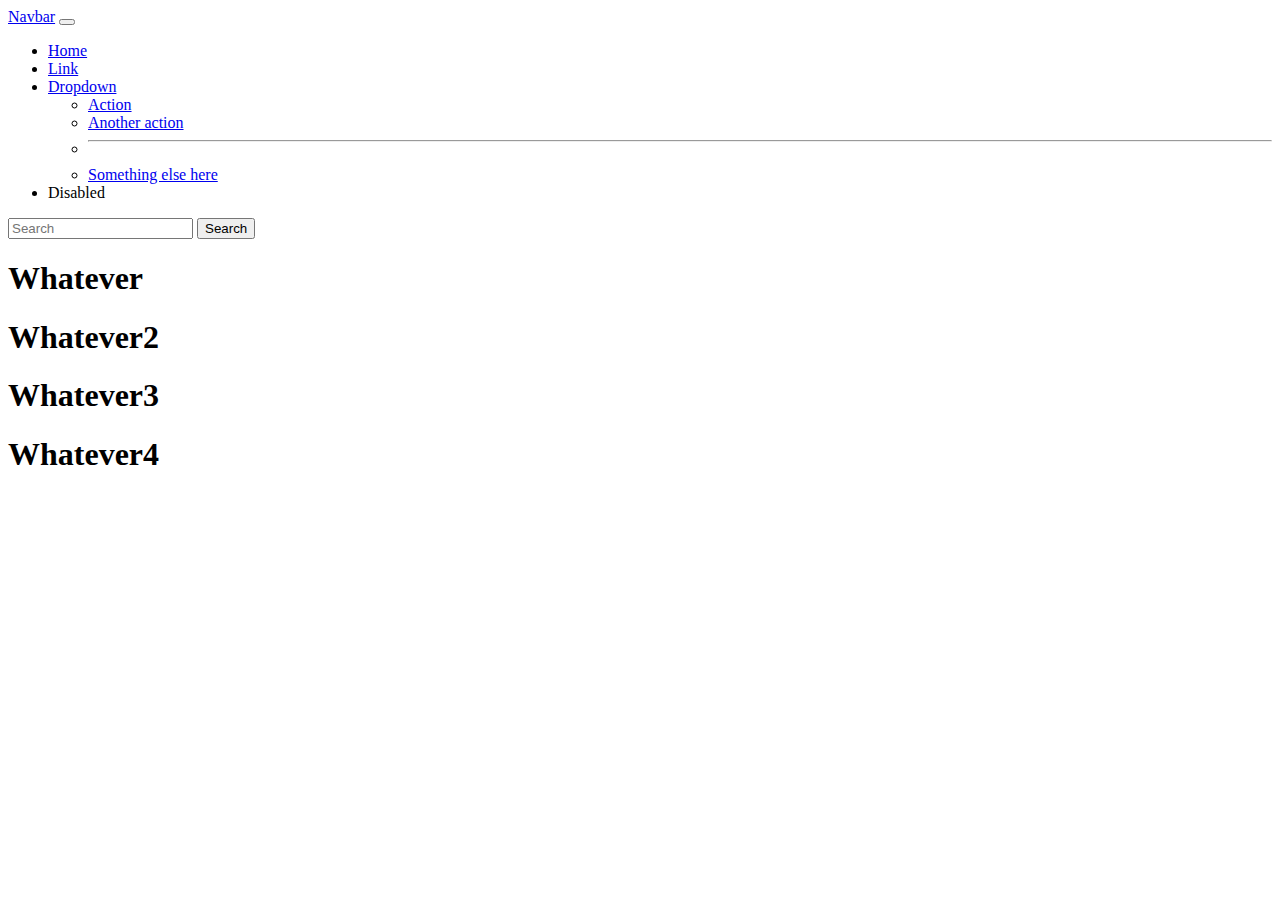
<file: index.html>
<!DOCTYPE html>
<html lang="en">

    <head>
        <meta charset="UTF-8">
        <meta name="viewport" content="width=device-width, initial-scale=1.0">
        <title>Document</title>
        <link href="https://cdn.jsdelivr.net/npm/bootstrap@5.3.2/dist/css/bootstrap.min.css" rel="stylesheet" integrity="sha384-T3c6CoIi6uLrA9TneNEoa7RxnatzjcDSCmG1MXxSR1GAsXEV/Dwwykc2MPK8M2HN" crossorigin="anonymous">    
    </head>

    <body>
        <nav class="navbar navbar-expand-lg bg-dark border-bottom border-body" data-bs-theme="dark"">
            <div class="container-fluid">
              <a class="navbar-brand" href="#">Navbar</a>
              <button class="navbar-toggler" type="button" data-bs-toggle="collapse" data-bs-target="#navbarSupportedContent" aria-controls="navbarSupportedContent" aria-expanded="false" aria-label="Toggle navigation">
                <span class="navbar-toggler-icon"></span>
              </button>
              <div class="collapse navbar-collapse" id="navbarSupportedContent">
                <ul class="navbar-nav me-auto mb-2 mb-lg-0">
                  <li class="nav-item">
                    <a class="nav-link active" aria-current="page" href="#">Home</a>
                  </li>
                  <li class="nav-item">
                    <a class="nav-link" href="#">Link</a>
                  </li>
                  <li class="nav-item dropdown">
                    <a class="nav-link dropdown-toggle" href="#" role="button" data-bs-toggle="dropdown" aria-expanded="false">
                      Dropdown
                    </a>
                    <ul class="dropdown-menu">
                      <li><a class="dropdown-item" href="#">Action</a></li>
                      <li><a class="dropdown-item" href="#">Another action</a></li>
                      <li><hr class="dropdown-divider"></li>
                      <li><a class="dropdown-item" href="#">Something else here</a></li>
                    </ul>
                  </li>
                  <li class="nav-item">
                    <a class="nav-link disabled" aria-disabled="true">Disabled</a>
                  </li>
                </ul>
                <form class="d-flex" role="search">
                  <input class="form-control me-2" type="search" placeholder="Search" aria-label="Search">
                  <button class="btn btn-outline-success" type="submit">Search</button>
                </form>
              </div>
            </div>
          </nav>
        <div class="container">
            
            <div class="row">
                <div class="col">
                    <h1>Whatever</h1>
                </div>

                <div class="col">
                    <h1>Whatever2</h1>
                </div>

                <div class="col">
                    <h1>Whatever3</h1>
                </div>

                <div class="col">
                    <h1>Whatever4</h1>
                </div>
        



    <script src="https://cdn.jsdelivr.net/npm/@popperjs/core@2.11.8/dist/umd/popper.min.js" integrity="sha384-I7E8VVD/ismYTF4hNIPjVp/Zjvgyol6VFvRkX/vR+Vc4jQkC+hVqc2pM8ODewa9r" crossorigin="anonymous"></script>
    <script src="https://cdn.jsdelivr.net/npm/bootstrap@5.3.2/dist/js/bootstrap.min.js" integrity="sha384-BBtl+eGJRgqQAUMxJ7pMwbEyER4l1g+O15P+16Ep7Q9Q+zqX6gSbd85u4mG4QzX+" crossorigin="anonymous"></script>
    </body>

</html>
</file>
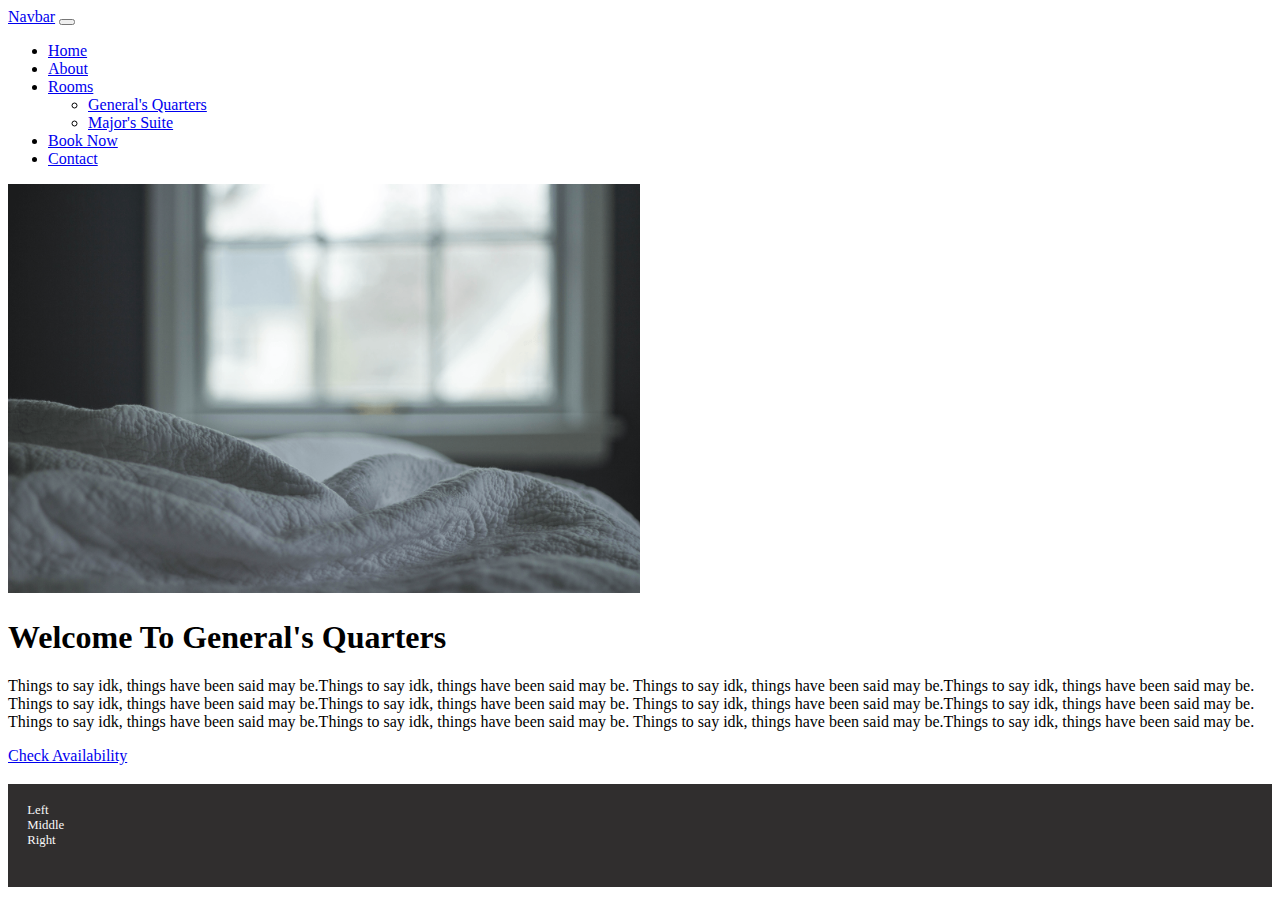
<file: general.html>
<!DOCTYPE html>
<html lang="en">

    <head>
        <meta charset="UTF-8">
        <meta name="viewport" content="width=device-width, initial-scale=1.0">
        <title>General's Quarters</title>
        <link href="https://cdn.jsdelivr.net/npm/bootstrap@5.3.2/dist/css/bootstrap.min.css" rel="stylesheet" integrity="sha384-T3c6CoIi6uLrA9TneNEoa7RxnatzjcDSCmG1MXxSR1GAsXEV/Dwwykc2MPK8M2HN" crossorigin="anonymous">    
      <style>
        .my-footer {
          height: 5em;
          background-color: rgba(36, 34, 34, 0.947);
          margin-top: 1.5em;
          padding: 1.5em;
          color: rgb(248, 248, 248);
          font-size: 80%;
        }
        .room-image {
          max-width: 50%;
        }
      </style>
    </head>

    <body>
        <nav class="navbar navbar-expand-lg bg-dark border-bottom border-body" data-bs-theme="dark">
            <div class="container-fluid">
              <a class="navbar-brand" href="#">Navbar</a>
              <button class="navbar-toggler" type="button" data-bs-toggle="collapse" data-bs-target="#navbarSupportedContent" aria-controls="navbarSupportedContent" aria-expanded="false" aria-label="Toggle navigation">
                <span class="navbar-toggler-icon"></span>
              </button>
              <div class="collapse navbar-collapse" id="navbarSupportedContent">
                <ul class="navbar-nav me-auto mb-2 mb-lg-0">
                  <li class="nav-item">
                    <a class="nav-link active" aria-current="page" href="index.html">Home</a>
                  </li>
                  <li class="nav-item">
                    <a class="nav-link" href="about.html">About</a>
                  </li>
                  <li class="nav-item dropdown">
                    <a class="nav-link dropdown-toggle" href="#" role="button" data-bs-toggle="dropdown" aria-expanded="false">
                      Rooms
                    </a>
                    <ul class="dropdown-menu">
                      <li><a class="dropdown-item" href="general.html">General's Quarters</a></li>
                      <li><a class="dropdown-item" href="majors.html">Major's Suite</a></li>
                    </ul>
                  </li>
                  <li class="nav-item">
                    <a class="nav-link" href="reservations.html" aria-disabled="true">Book Now</a>
                  </li>
                  <li class="nav-item">
                    <a class="nav-link" href="contact.html" aria-disabled="true">Contact</a>
                  </li>
                </ul>
                
              </div>
            </div>
          </nav>
        
      <div class="container">
        <div class="roow">
          <div class="col-lg-12 col-md-12 col-sm-12 col-xs-12">
            <img src="static/images/generals-quarters.png" class="img-fluid img-thumbnail mx-auto d-block room-image" alt="General's Quarters">
          </div> 
        </div>    

          <div class="row">
            <div class="col">
              <h1 class="text-center mt-4">Welcome To General's Quarters</h1>
              <p>Things to say idk, things have been said may be.Things to say idk, things have been said may be.
                Things to say idk, things have been said may be.Things to say idk, things have been said may be.
                Things to say idk, things have been said may be.Things to say idk, things have been said may be.
                Things to say idk, things have been said may be.Things to say idk, things have been said may be.
                Things to say idk, things have been said may be.Things to say idk, things have been said may be.
                Things to say idk, things have been said may be.Things to say idk, things have been said may be.
              </p>
            </div>
          </div>    
        
          <div class="row">
            <div class="col text-center">
            </div>
          </div>

          <div class="row">
            <div class="col text-center">
              <a href="/reservations-gq" class="btn btn-success">Check Availability</a>
            </div>
            
          </div>
      
        
          </div>
        </div>
      </div>
      <div class="row my-footer">
        <div class="col">
          Left
        </div>
        <div class="col">
          Middle
        </div>
        <div class="col">
          Right
        </div>

    <script src="https://cdn.jsdelivr.net/npm/@popperjs/core@2.11.8/dist/umd/popper.min.js" integrity="sha384-I7E8VVD/ismYTF4hNIPjVp/Zjvgyol6VFvRkX/vR+Vc4jQkC+hVqc2pM8ODewa9r" crossorigin="anonymous"></script>
    <script src="https://cdn.jsdelivr.net/npm/bootstrap@5.3.2/dist/js/bootstrap.min.js" integrity="sha384-BBtl+eGJRgqQAUMxJ7pMwbEyER4l1g+O15P+16Ep7Q9Q+zqX6gSbd85u4mG4QzX+" crossorigin="anonymous"></script>
    </body>

</html>
</file>
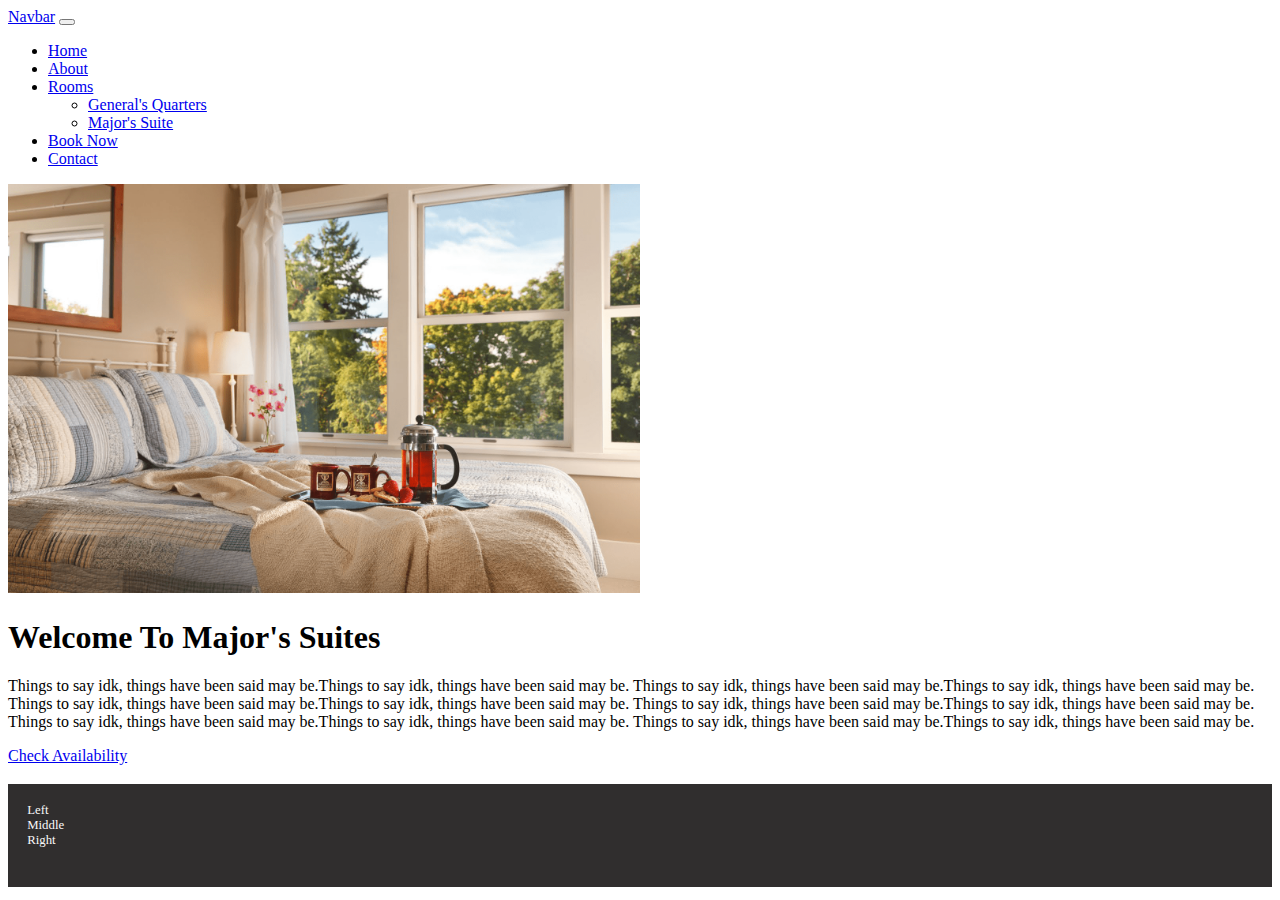
<file: majors.html>
<!DOCTYPE html>
<html lang="en">

    <head>
        <meta charset="UTF-8">
        <meta name="viewport" content="width=device-width, initial-scale=1.0">
        <title>Major's Suites</title>
        <link href="https://cdn.jsdelivr.net/npm/bootstrap@5.3.2/dist/css/bootstrap.min.css" rel="stylesheet" integrity="sha384-T3c6CoIi6uLrA9TneNEoa7RxnatzjcDSCmG1MXxSR1GAsXEV/Dwwykc2MPK8M2HN" crossorigin="anonymous">    
      <style>
        .my-footer {
          height: 5em;
          background-color: rgba(36, 34, 34, 0.947);
          margin-top: 1.5em;
          padding: 1.5em;
          color: rgb(248, 248, 248);
          font-size: 80%;
        }
        .room-image {
          max-width: 50%;
        }
      </style>
    </head>

    <body>
        <nav class="navbar navbar-expand-lg bg-dark border-bottom border-body" data-bs-theme="dark">
            <div class="container-fluid">
              <a class="navbar-brand" href="#">Navbar</a>
              <button class="navbar-toggler" type="button" data-bs-toggle="collapse" data-bs-target="#navbarSupportedContent" aria-controls="navbarSupportedContent" aria-expanded="false" aria-label="Toggle navigation">
                <span class="navbar-toggler-icon"></span>
              </button>
              <div class="collapse navbar-collapse" id="navbarSupportedContent">
                <ul class="navbar-nav me-auto mb-2 mb-lg-0">
                  <li class="nav-item">
                    <a class="nav-link active" aria-current="page" href="index.html">Home</a>
                  </li>
                  <li class="nav-item">
                    <a class="nav-link" href="about.html">About</a>
                  </li>
                  <li class="nav-item dropdown">
                    <a class="nav-link dropdown-toggle" href="#" role="button" data-bs-toggle="dropdown" aria-expanded="false">
                      Rooms
                    </a>
                    <ul class="dropdown-menu">
                      <li><a class="dropdown-item" href="general.html">General's Quarters</a></li>
                      <li><a class="dropdown-item" href="majors.html">Major's Suite</a></li>
                    </ul>
                  </li>
                  <li class="nav-item">
                    <a class="nav-link" href="book.html" aria-disabled="true">Book Now</a>
                  </li>
                  <li class="nav-item">
                    <a class="nav-link" href="contact.html" aria-disabled="true">Contact</a>
                  </li>
                </ul>
                
              </div>
            </div>
          </nav>
        
      <div class="container">
        <div class="roow">
          <div class="col-lg-12 col-md-12 col-sm-12 col-xs-12">
            <img src="static/images/marjors-suite.png" class="img-fluid img-thumbnail mx-auto d-block room-image" alt="General's Quarters">
          </div> 
        </div>    

          <div class="row">
            <div class="col">
              <h1 class="text-center mt-4">Welcome To Major's Suites</h1>
              <p>Things to say idk, things have been said may be.Things to say idk, things have been said may be.
                Things to say idk, things have been said may be.Things to say idk, things have been said may be.
                Things to say idk, things have been said may be.Things to say idk, things have been said may be.
                Things to say idk, things have been said may be.Things to say idk, things have been said may be.
                Things to say idk, things have been said may be.Things to say idk, things have been said may be.
                Things to say idk, things have been said may be.Things to say idk, things have been said may be.
              </p>
            </div>
          </div>    
        
          <div class="row">
            <div class="col text-center">
            </div>
          </div>

          <div class="row">
            <div class="col text-center">
              <a href="/reservations-ms" class="btn btn-success">Check Availability</a>
            </div>
            
          </div>
      
        
          </div>
        </div>
      </div>
      <div class="row my-footer">
        <div class="col">
          Left
        </div>
        <div class="col">
          Middle
        </div>
        <div class="col">
          Right
        </div>

    <script src="https://cdn.jsdelivr.net/npm/@popperjs/core@2.11.8/dist/umd/popper.min.js" integrity="sha384-I7E8VVD/ismYTF4hNIPjVp/Zjvgyol6VFvRkX/vR+Vc4jQkC+hVqc2pM8ODewa9r" crossorigin="anonymous"></script>
    <script src="https://cdn.jsdelivr.net/npm/bootstrap@5.3.2/dist/js/bootstrap.min.js" integrity="sha384-BBtl+eGJRgqQAUMxJ7pMwbEyER4l1g+O15P+16Ep7Q9Q+zqX6gSbd85u4mG4QzX+" crossorigin="anonymous"></script>
    </body>

</html>
</file>
